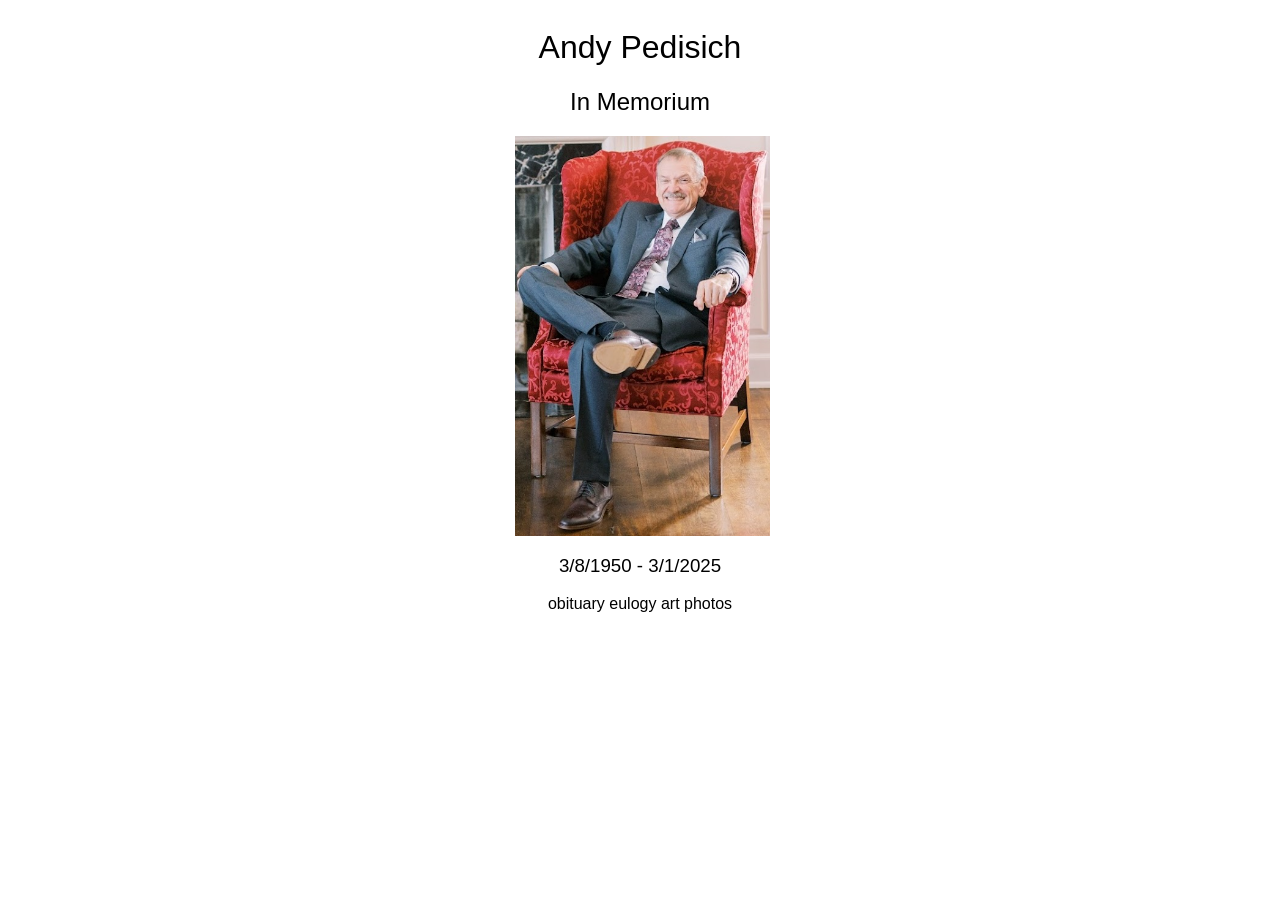
<file: public/index.html>
<html>

<head>
    <meta name="viewport" content="width=device-width, initial-scale=1.0">
    <link rel="preconnect" href="https://rsms.me/">
    <link rel="stylesheet" href="https://rsms.me/inter/inter.css">
    <link rel="stylesheet" href="styles.css">
</head>

<body>
    <div id="home">
        <div id="greeting">
            <h1>Andy Pedisich</h1>
            <h2>In Memorium</h2>
            <img src="home.jpg" style="max-height:25em">
            <h3>3/8/1950 - 3/1/2025</h3>
            <div id="menu">
                <a href="obituary.html">obituary</a>
                <a href="eulogy.html">eulogy</a>
                <a href="art.html">art</a>
                <a href="photos.html">photos</a>
            </div>
        </div>
    </div>
</body>

</html>
</file>
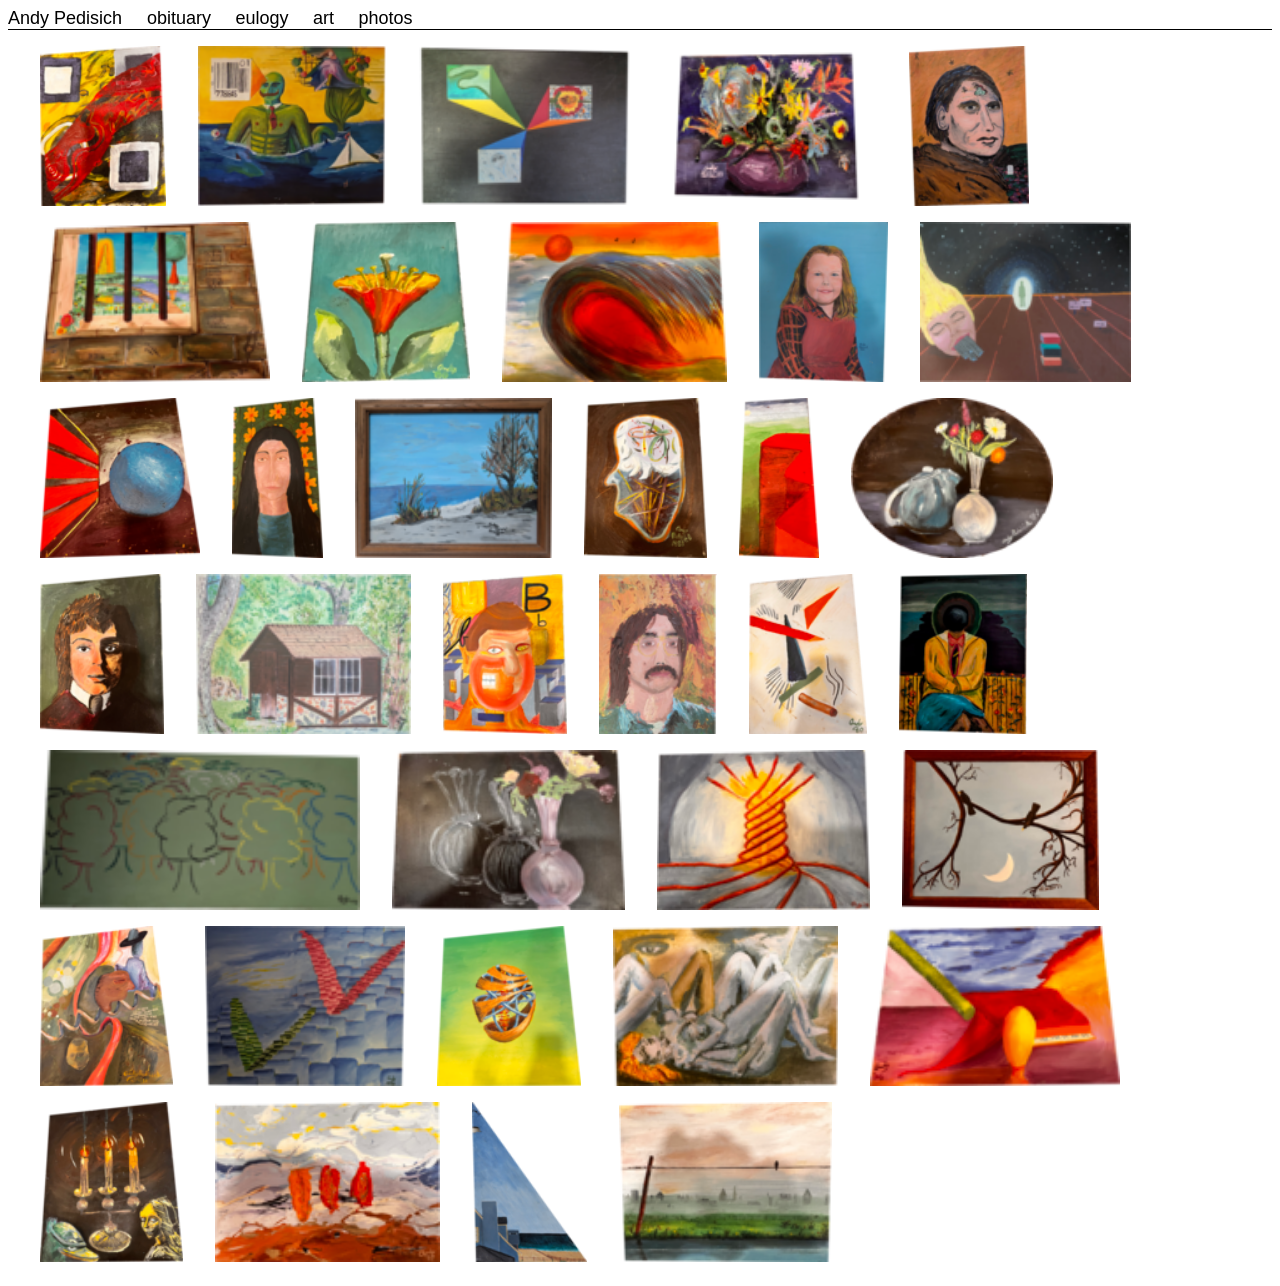
<file: public/art.html>
<html>

<head>
    <meta name="viewport" content="width=device-width, initial-scale=1.0">
    <link rel="preconnect" href="https://rsms.me/">
    <link rel="stylesheet" href="https://rsms.me/inter/inter.css">
    <link rel="stylesheet" href="styles.css">
    <script src="gallery/spotlight.bundle.js"></script>
</head>

<body>
    <div id="titlebar">
        <a href="index.html" id="home"> Andy Pedisich </a>
        <a href="obituary.html">obituary</a>
        <a href="eulogy.html">eulogy</a>
        <a href="art.html">art</a>
        <a href="photos.html">photos</a>
    </div>
    <div id="content">
        <div id="art">
<div class="spotlight" data-src="gallery/0.png">
     <img src="gallery/0_thumb.png">
</div>
<div class="spotlight" data-src="gallery/1.png">
     <img src="gallery/1_thumb.png">
</div>
<div class="spotlight" data-src="gallery/2.png">
     <img src="gallery/2_thumb.png">
</div>
<div class="spotlight" data-src="gallery/3.png">
     <img src="gallery/3_thumb.png">
</div>
<div class="spotlight" data-src="gallery/4.png">
     <img src="gallery/4_thumb.png">
</div>
<div class="spotlight" data-src="gallery/5.png">
     <img src="gallery/5_thumb.png">
</div>
<div class="spotlight" data-src="gallery/6.png">
     <img src="gallery/6_thumb.png">
</div>
<div class="spotlight" data-src="gallery/7.png">
     <img src="gallery/7_thumb.png">
</div>
<div class="spotlight" data-src="gallery/8.png">
     <img src="gallery/8_thumb.png">
</div>
<div class="spotlight" data-src="gallery/9.png">
     <img src="gallery/9_thumb.png">
</div>
<div class="spotlight" data-src="gallery/10.png">
     <img src="gallery/10_thumb.png">
</div>
<div class="spotlight" data-src="gallery/11.png">
     <img src="gallery/11_thumb.png">
</div>
<div class="spotlight" data-src="gallery/12.png">
     <img src="gallery/12_thumb.png">
</div>
<div class="spotlight" data-src="gallery/13.png">
     <img src="gallery/13_thumb.png">
</div>
<div class="spotlight" data-src="gallery/14.png">
     <img src="gallery/14_thumb.png">
</div>
<div class="spotlight" data-src="gallery/15.png">
     <img src="gallery/15_thumb.png">
</div>
<div class="spotlight" data-src="gallery/16.png">
     <img src="gallery/16_thumb.png">
</div>
<div class="spotlight" data-src="gallery/17.png">
     <img src="gallery/17_thumb.png">
</div>
<div class="spotlight" data-src="gallery/18.png">
     <img src="gallery/18_thumb.png">
</div>
<div class="spotlight" data-src="gallery/19.png">
     <img src="gallery/19_thumb.png">
</div>
<div class="spotlight" data-src="gallery/20.png">
     <img src="gallery/20_thumb.png">
</div>
<div class="spotlight" data-src="gallery/21.png">
     <img src="gallery/21_thumb.png">
</div>
<div class="spotlight" data-src="gallery/22.png">
     <img src="gallery/22_thumb.png">
</div>
<div class="spotlight" data-src="gallery/23.png">
     <img src="gallery/23_thumb.png">
</div>
<div class="spotlight" data-src="gallery/24.png">
     <img src="gallery/24_thumb.png">
</div>
<div class="spotlight" data-src="gallery/25.png">
     <img src="gallery/25_thumb.png">
</div>
<div class="spotlight" data-src="gallery/26.png">
     <img src="gallery/26_thumb.png">
</div>
<div class="spotlight" data-src="gallery/27.png">
     <img src="gallery/27_thumb.png">
</div>
<div class="spotlight" data-src="gallery/28.png">
     <img src="gallery/28_thumb.png">
</div>
<div class="spotlight" data-src="gallery/29.png">
     <img src="gallery/29_thumb.png">
</div>
<div class="spotlight" data-src="gallery/30.png">
     <img src="gallery/30_thumb.png">
</div>
<div class="spotlight" data-src="gallery/31.png">
     <img src="gallery/31_thumb.png">
</div>
<div class="spotlight" data-src="gallery/32.png">
     <img src="gallery/32_thumb.png">
</div>
<div class="spotlight" data-src="gallery/33.png">
     <img src="gallery/33_thumb.png">
</div>
<div class="spotlight" data-src="gallery/34.png">
     <img src="gallery/34_thumb.png">
</div>

        </div>
    </div>
</body>
</file>
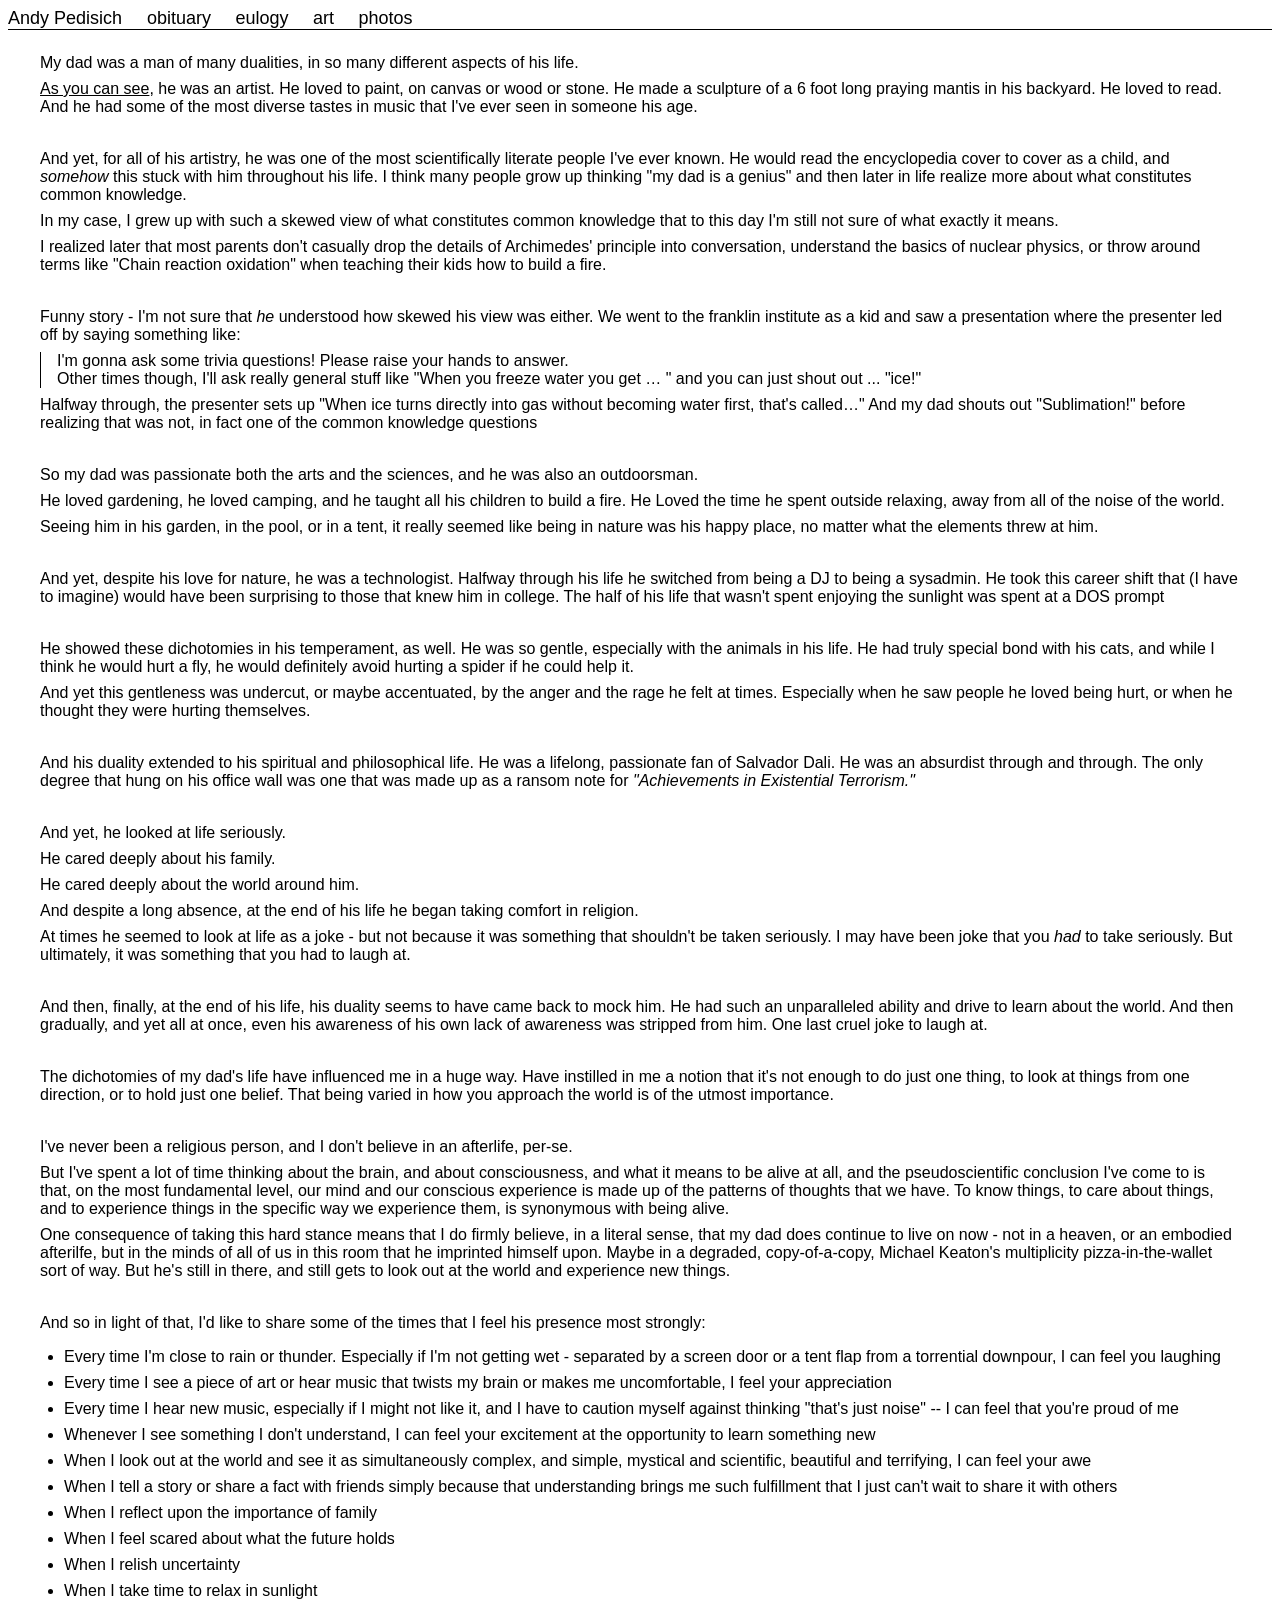
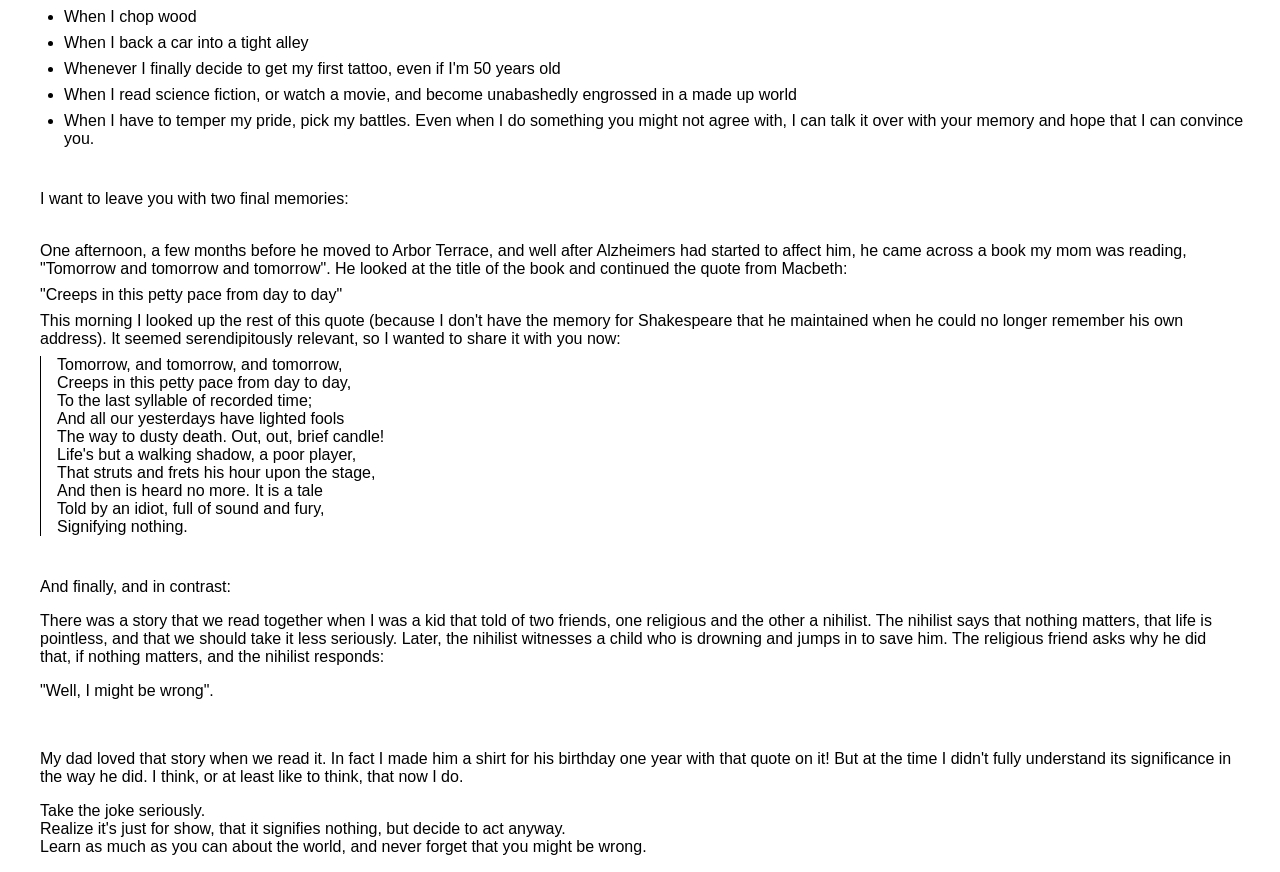
<file: public/eulogy.html>
<html>

<head>
    <meta name="viewport" content="width=device-width, initial-scale=1.0">
    <meta http-equiv="Content-Type" content="text/html; charset=UTF-8" />
    <link rel="preconnect" href="https://rsms.me/">
    <link rel="stylesheet" href="https://rsms.me/inter/inter.css">
    <link rel="stylesheet" href="styles.css">
</head>

<body>
    <div id="titlebar">
        <a href="index.html" id="home"> Andy Pedisich </a>
        <a href="obituary.html">obituary</a>
        <a href="eulogy.html">eulogy</a>
        <a href="art.html">art</a>
        <a href="photos.html">photos</a>
    </div>
    <div id="content">
        <div id="eulogy">
            <p>My dad was a man of many dualities, in so many different aspects of his life.</p>

            <p><a href="art.html">As you can see</a>, he was an artist. He loved to paint, on canvas or wood or stone.
                He made a sculpture of a 6 foot long praying mantis in
                his backyard. He loved to read. And he had some of the most diverse tastes in music that I've ever seen
                in
                someone his age.</p>
            <br />

            <p>And yet, for all of his artistry, he was one of the most scientifically literate people I've ever known.
                He would read the encyclopedia cover to cover as a child, and <i>somehow</i> this stuck with him throughout
                his life. I think many people grow up thinking "my dad is a genius" and then later in life realize more about what
                constitutes common knowledge.</p>
            <p>In my case, I grew up with such a skewed view of what constitutes common knowledge that to this day I'm
                still not sure of what exactly it means.</p>
            <p>I realized later that most parents don't casually drop the details of Archimedes' principle into
                conversation, understand the basics of nuclear physics, or throw around terms like "Chain reaction
                oxidation" when teaching their kids how to build a fire.</p>

            <br />
            <p>Funny story - I'm not sure that <i>he</i> understood how skewed his view was either. We went to the
                franklin institute as a kid and saw a presentation where the presenter led off by saying something like:
            </p>
            <p class="quote">I'm gonna ask some trivia questions! Please raise your hands to answer.
                <br />
                Other times though, I'll ask really general stuff like "When you
                freeze water you get … <ice!>" and you can just shout out ... "ice!"
            </p>
            <p>Halfway through, the presenter sets up "When ice turns directly into gas without becoming water first,
                that's called…" And my dad shouts out "Sublimation!" before realizing that was not, in fact one of the
                common knowledge questions</p>

            <br />
            <p>So my dad was passionate both the arts and the sciences, and he was also an outdoorsman. </p>
            <p>He loved gardening, he loved camping, and he taught all his children to build a fire.
                He Loved the time he spent outside relaxing, away from all of the noise of the world.</p>
            <p>Seeing him in his garden, in the pool, or in a tent,
                it really seemed like being in nature was his happy place, no matter what the elements threw at him.</p>

            <br />
            <p>And yet, despite his love for nature, he was a technologist. Halfway through his life he switched from
                being a DJ to being a sysadmin. He took this career shift that (I have to imagine) would have been
                surprising
                to those that knew him in college.
                The half of his life that wasn't spent enjoying the sunlight was spent at a DOS prompt</p>


            <br />
            <p>He showed these dichotomies in his temperament, as well. He was so gentle, especially with the animals in
                his life. He had truly special bond with his cats, and while I think he would hurt a fly, he would
                definitely avoid hurting a spider if he could help it.</p>
            <p>And yet this gentleness was undercut, or maybe accentuated, by the anger and the rage he felt at times.
                Especially when he saw people he loved being hurt, or when he thought they were hurting themselves.</p>

            <br />
            <p>And his duality extended to his spiritual and philosophical life. He was a lifelong, passionate fan of
                Salvador Dali. He was an absurdist through and through. The only degree that hung on his office wall
                was one that was made up as a ransom note for <i>"Achievements in Existential Terrorism."</i></p>

            <br />
            <p>And yet, he looked at life seriously. </p>
            <p>He cared deeply about his family. </p>
            <p>He cared deeply about the world around him. </p>
            <p>And despite a long absence, at the end of his life he began taking comfort in religion.</p>

            <p>At times he seemed to look at life as a joke - but not because it was something that shouldn't be taken
                seriously. I may have been joke that you <i>had</i> to take seriously. But ultimately, it was something
                that you had to laugh at.</p>

            <br />
            <p>And then, finally, at the end of his life, his duality seems to have came back to mock him. He
                had such an unparalleled ability and drive to learn about the world. And then
                gradually, and yet all at once, even his awareness of his own lack of awareness was stripped from him.
                One last cruel joke to laugh at.</p>

            <br />
            <p>The dichotomies of my dad's life have influenced me in a huge way. Have instilled in me a notion that
                it's not enough to do just one thing, to look at things from one direction, or to hold just one belief.
                That being varied in how you approach the world is of the utmost importance.</p>


            <br />
            <p>I've never been a religious person, and I don't believe in an afterlife, per-se.</p>
            <p>But I've spent a lot of time thinking about the brain, and about
                consciousness, and what it means to be alive at all, and the pseudoscientific conclusion I've come to is
                that, on the most fundamental level, our mind and our conscious experience is made up of the patterns of
                thoughts that we have. To know things, to care about things, and to experience things in the specific
                way we experience them, is synonymous with being alive.</p>

            <p>One consequence of taking this hard stance means that I do firmly believe, in a literal sense, that my
                dad does continue to live on now - not in a heaven, or an embodied afterilfe, but in the minds of all of
                us
                in this room that he imprinted himself upon. Maybe in a degraded, copy-of-a-copy, Michael Keaton's
                multiplicity pizza-in-the-wallet sort of way. But he's still in there, and still gets to look out at the
                world and experience new things.</p>

            <br />
            <p>And so in light of that, I'd like to share some of the times that I feel his presence most strongly:</p>
            <ul>
                <li>Every time I'm close to rain or thunder. Especially if I'm not getting wet - separated by a screen
                    door
                    or a tent flap from a torrential downpour, I can feel you laughing</li>
                <li>Every time I see a piece of art or hear music that twists my brain or makes me uncomfortable, I feel
                    your
                    appreciation</li>
                <li>Every time I hear new music, especially if I might not like it, and I have to caution myself against
                    thinking "that's just noise" -- I can feel that you're proud of me</li>
                <li>Whenever I see something I don't understand, I can feel your excitement at the opportunity to learn
                    something new</li>
                <li>When I look out at the world and see it as simultaneously complex, and simple, mystical and
                    scientific,
                    beautiful and terrifying, I can feel your awe</li>
                <li>When I tell a story or share a fact with friends simply because that understanding brings me such
                    fulfillment that I just can't wait to share it with others</li>
                <li>When I reflect upon the importance of family</li>
                <li>When I feel scared about what the future holds</li>
                <li>When I relish uncertainty</li>
                <li>When I take time to relax in sunlight</li>
                <li>When I chop wood</li>
                <li>When I back a car into a tight alley</li>
                <li>Whenever I finally decide to get my first tattoo, even if I'm 50 years old</li>
                <li>When I read science fiction, or watch a movie, and become unabashedly engrossed in a made up world
                </li>
                <li>When I have to temper my pride, pick my battles. Even when I do something you might not agree with,
                    I can
                    talk it over with your memory and hope that I can convince you.</li>
            </ul>

            <br />

            <p>I want to leave you with two final memories:</p>

            <br />

            <p>One afternoon, a few months before he moved to Arbor Terrace, and well after Alzheimers had started to
                affect him, he came across a book my mom was reading, "Tomorrow and tomorrow and tomorrow". He looked at
                the title of the book and continued the quote from Macbeth:</p>
            <p>"Creeps in this petty pace from day to day"</p>

            <p>This morning I looked up the rest of this quote (because I don't have the memory for Shakespeare that he
                maintained when he could no longer remember his own address). It seemed serendipitously relevant,
                so I wanted to share it with you now:</p>

            <p class="quote">
                Tomorrow, and tomorrow, and tomorrow,<br />
                Creeps in this petty pace from day to day,<br />
                To the last syllable of recorded time;<br />
                And all our yesterdays have lighted fools<br />
                The way to dusty death. Out, out, brief candle!<br />
                Life's but a walking shadow, a poor player,<br />
                That struts and frets his hour upon the stage,<br />
                And then is heard no more. It is a tale<br />
                Told by an idiot, full of sound and fury,<br />
                Signifying nothing.
        </div>

        <br />

        <p>And finally, and in contrast:</p>

        <p>There was a story that we read together when I was a kid that told of two friends, one religious and the
            other a nihilist.
            The nihilist says that nothing matters, that life is pointless, and that we should take it less
            seriously. Later, the nihilist witnesses a child who is drowning and jumps in to save him. The religious
            friend asks why he did that, if nothing matters, and the nihilist responds:</p>
        <p>"Well, I might be wrong".</p>

        <br />
        <p>My dad loved that story when we read it. In fact I made him a shirt for his birthday one year with that
            quote on it! But at the time I didn't fully understand its significance in the way he did. I think, or
            at least like to think, that now I do.</p>
	<p>Take the joke seriously. <br/>
	   Realize it's just for show, that it
            signifies nothing, but decide to act anyway. <br/>Learn as much as you can about the world, and never forget
            that you might be wrong.</p>

        <p></p>
    </div>
</body>
</p>

</html>
</file>
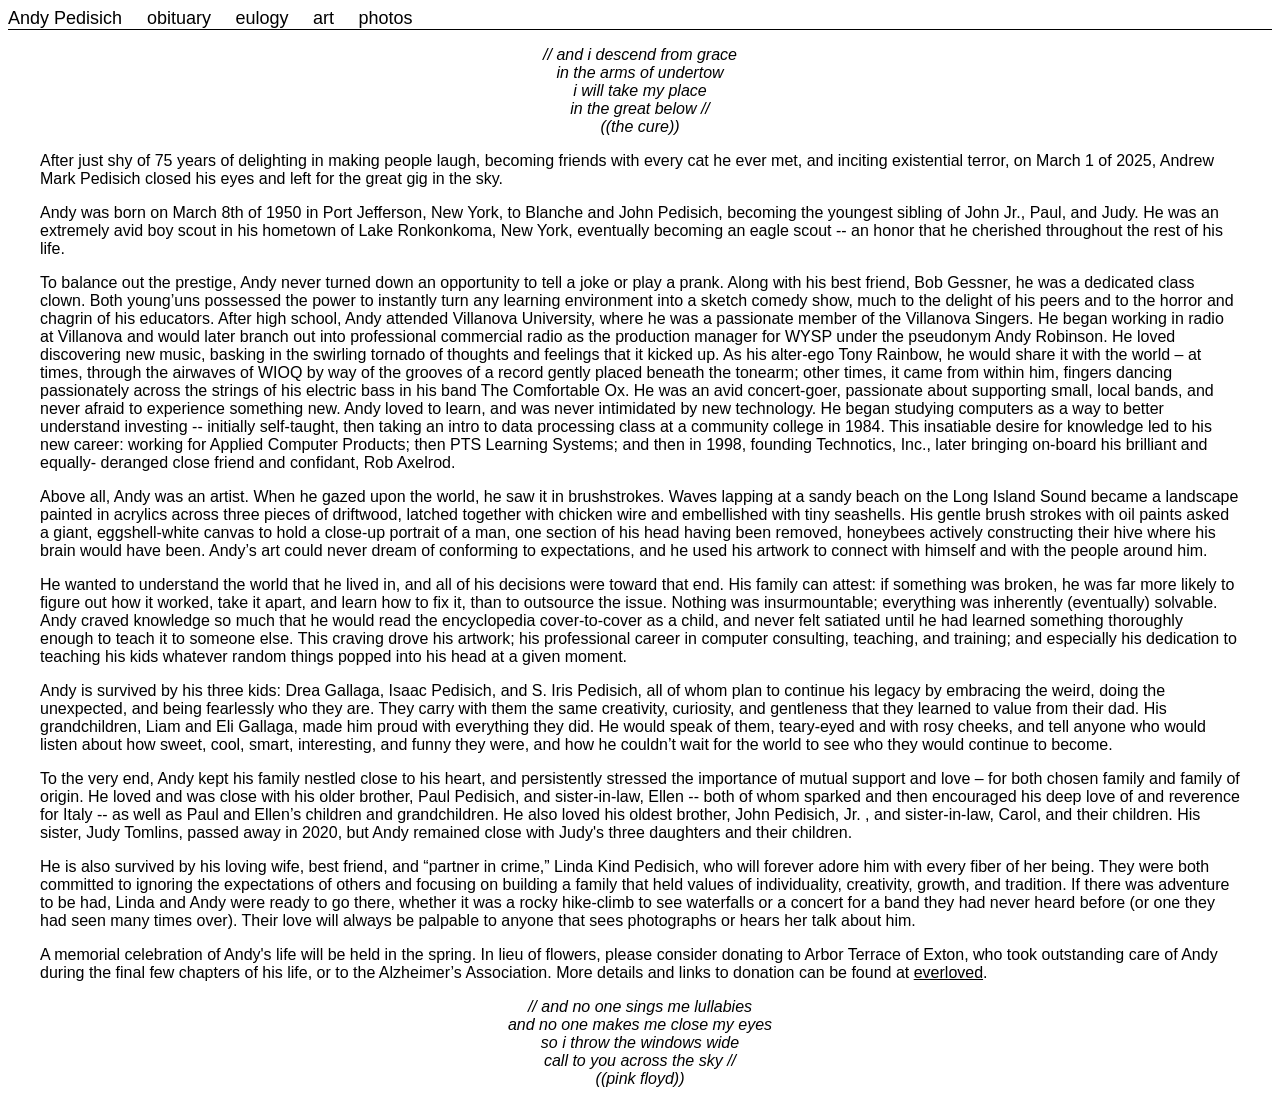
<file: public/obituary.html>
<html>
<head>
    <meta charset="UTF-8">
    <meta name="viewport" content="width=device-width, initial-scale=1.0">
    <link rel="preconnect" href="https://rsms.me/">
    <link rel="stylesheet" href="https://rsms.me/inter/inter.css">
    <link rel="stylesheet" href="styles.css">
</head>
<body>
    <div id="titlebar">
        <a href="index.html" id="home"> Andy Pedisich </a>
        <a href="obituary.html">obituary</a>
        <a href="eulogy.html">eulogy</a>
        <a href="art.html">art</a>
        <a href="photos.html">photos</a>
    </div>
    <div id="content">
        <div id="obituary">
            <div class="lyrics">
                // and i descend from grace<br/>
                in the arms of undertow<br/>
                i will take my place<br/>
                in the great below // <br/>
                ((the cure))
            </div>
            <p>After just shy of 75 years of delighting in making people laugh, becoming friends with every cat
            he ever met, and inciting existential terror, on March 1 of 2025, Andrew Mark Pedisich closed
            his eyes and left for the great gig in the sky.</p>
            <p>Andy was born on March 8th of 1950 in Port Jefferson, New York, to Blanche and John
            Pedisich, becoming the youngest sibling of John Jr., Paul, and Judy. He was an extremely avid
            boy scout in his hometown of Lake Ronkonkoma, New York, eventually becoming an eagle
            scout -- an honor that he cherished throughout the rest of his life.</p>
            <p>To balance out the prestige, Andy never turned down an opportunity to tell a joke or play a
            prank. Along with his best friend, Bob Gessner, he was a dedicated class clown. Both
            young’uns possessed the power to instantly turn any learning environment into a sketch comedy
            show, much to the delight of his peers and to the horror and chagrin of his educators.
            After high school, Andy attended Villanova University, where he was a passionate member of
            the Villanova Singers. He began working in radio at Villanova and would later branch out into
            professional commercial radio as the production manager for WYSP under the pseudonym
            Andy Robinson. He loved discovering new music, basking in the swirling tornado of thoughts
            and feelings that it kicked up. As his alter-ego Tony Rainbow, he would share it with the world –
            at times, through the airwaves of WIOQ by way of the grooves of a record gently placed
            beneath the tonearm; other times, it came from within him, fingers dancing passionately across
            the strings of his electric bass in his band The Comfortable Ox. He was an avid concert-goer,
            passionate about supporting small, local bands, and never afraid to experience something new.
            Andy loved to learn, and was never intimidated by new technology. He began studying
            computers as a way to better understand investing -- initially self-taught, then taking an intro to
            data processing class at a community college in 1984. This insatiable desire for knowledge led
            to his new career: working for Applied Computer Products; then PTS Learning Systems; and
            then in 1998, founding Technotics, Inc., later bringing on-board his brilliant and equally-
            deranged close friend and confidant, Rob Axelrod.</p>
            <p>Above all, Andy was an artist. When he gazed upon the world, he saw it in brushstrokes. Waves
            lapping at a sandy beach on the Long Island Sound became a landscape painted in acrylics
            across three pieces of driftwood, latched together with chicken wire and embellished with tiny
            seashells. His gentle brush strokes with oil paints asked a giant, eggshell-white canvas to hold a
            close-up portrait of a man, one section of his head having been removed, honeybees actively
            constructing their hive where his brain would have been. Andy’s art could never dream of
            conforming to expectations, and he used his artwork to connect with himself and with the people
            around him.</p>
            <p>He wanted to understand the world that he lived in, and all of his decisions were toward that
            end. His family can attest: if something was broken, he was far more likely to figure out how it
            worked, take it apart, and learn how to fix it, than to outsource the issue. Nothing was
            insurmountable; everything was inherently (eventually) solvable. Andy craved knowledge so
            much that he would read the encyclopedia cover-to-cover as a child, and never felt satiated until
            he had learned something thoroughly enough to teach it to someone else. This craving drove
            his artwork; his professional career in computer consulting, teaching, and training; and
            especially his dedication to teaching his kids whatever random things popped into his head at a
            given moment.</p>
            <p>Andy is survived by his three kids: Drea Gallaga, Isaac Pedisich, and S. Iris Pedisich, all of
            whom plan to continue his legacy by embracing the weird, doing the unexpected, and being
            fearlessly who they are. They carry with them the same creativity, curiosity, and gentleness that
            they learned to value from their dad. His grandchildren, Liam and Eli Gallaga, made him proud
            with everything they did. He would speak of them, teary-eyed and with rosy cheeks, and tell
            anyone who would listen about how sweet, cool, smart, interesting, and funny they were, and
            how he couldn’t wait for the world to see who they would continue to become.</p>
            <p>To the very end, Andy kept his family nestled close to his heart, and persistently stressed the
            importance of mutual support and love – for both chosen family and family of origin. He loved
            and was close with his older brother, Paul Pedisich, and sister-in-law, Ellen -- both of whom
            sparked and then encouraged his deep love of and reverence for Italy -- as well as Paul and
            Ellen’s children and grandchildren. He also loved his oldest brother, John Pedisich, Jr. , and
            sister-in-law, Carol, and their children. His sister, Judy Tomlins, passed away in 2020, but Andy
            remained close with Judy's three daughters and their children.</p>
            <p>He is also survived by his loving wife, best friend, and “partner in crime,” Linda Kind Pedisich,
            who will forever adore him with every fiber of her being. They were both committed to ignoring
            the expectations of others and focusing on building a family that held values of individuality,
            creativity, growth, and tradition. If there was adventure to be had, Linda and Andy were ready to
            go there, whether it was a rocky hike-climb to see waterfalls or a concert for a band they had
            never heard before (or one they had seen many times over). Their love will always be palpable
            to anyone that sees photographs or hears her talk about him.</p>
            <p>A memorial celebration of Andy's life will be held in the spring. In lieu of flowers, please consider
            donating to Arbor Terrace of Exton, who took outstanding care of Andy during the final few
            chapters of his life, or to the Alzheimer’s Association. More details and links to donation can be
            found at <a href="https://everloved.com/life-of/andy-pedisich/">everloved</a>.</p>

            <div class="lyrics">
            // and no one sings me lullabies <br/>
            and no one makes me close my eyes <br/>
            so i throw the windows wide <br/>
            call to you across the sky // <br/>
            ((pink floyd))
            </div>


        </div>
    </div>

</body>
</html>
</file>
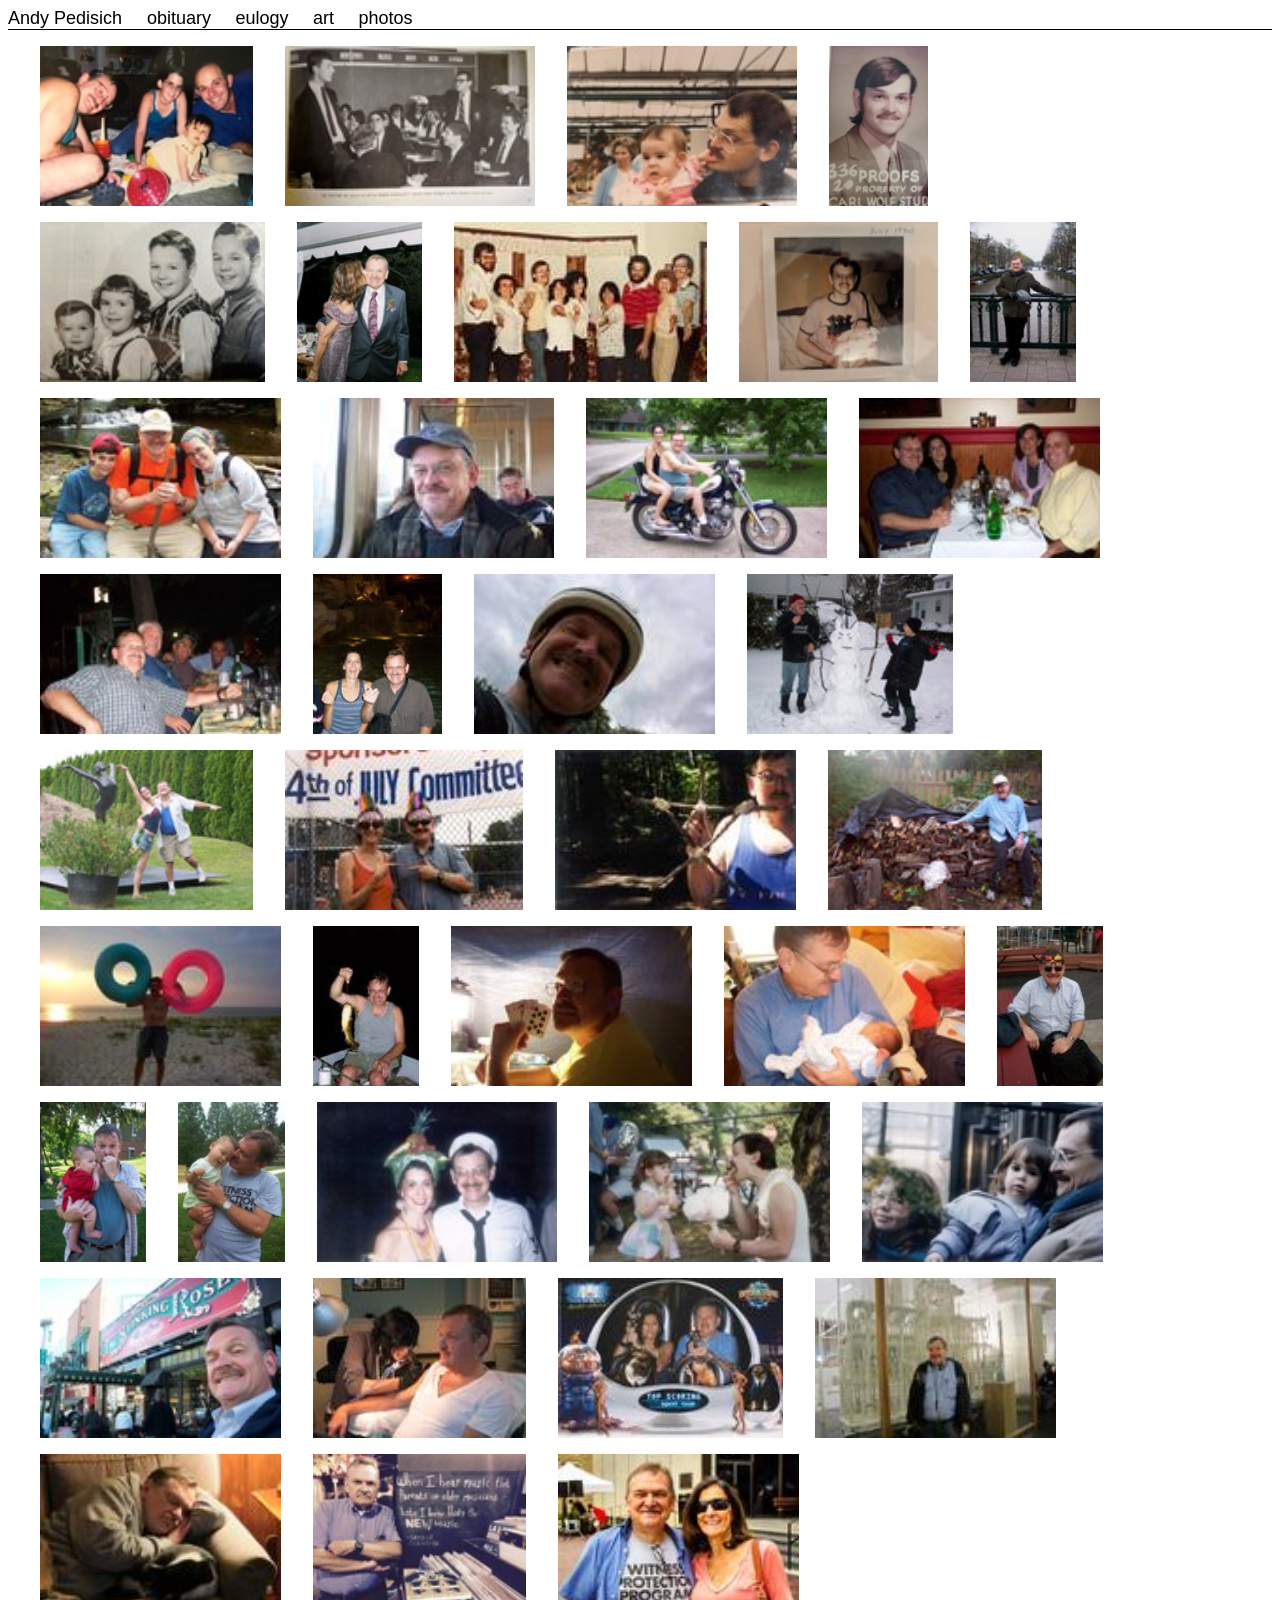
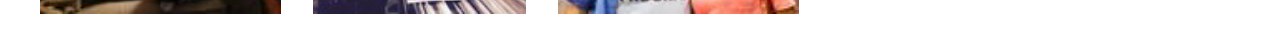
<file: public/photos.html>
<html>

<head>
    <meta name="viewport" content="width=device-width, initial-scale=1.0">
    <link rel="preconnect" href="https://rsms.me/">
    <link rel="stylesheet" href="https://rsms.me/inter/inter.css">
    <link rel="stylesheet" href="styles.css">
    <script src="gallery/spotlight.bundle.js"></script>

</head>

<body>
    <div id="titlebar">
        <a href="index.html" id="home"> Andy Pedisich </a>
        <a href="obituary.html">obituary</a>
        <a href="eulogy.html">eulogy</a>
        <a href="art.html">art</a>
        <a href="photos.html">photos</a>
    </div>
    <div id="content">

        <div id="art">
            <div class="spotlight" data-src="photos/0.jpg">
                <img src="photos/0_thumb.jpg">
            </div>
            <div class="spotlight" data-src="photos/1.jpg">
                <img src="photos/1_thumb.jpg">
            </div>
            <div class="spotlight" data-src="photos/2.jpg">
                <img src="photos/2_thumb.jpg">
            </div>
            <div class="spotlight" data-src="photos/3.jpg">
                <img src="photos/3_thumb.jpg">
            </div>
            <div class="spotlight" data-src="photos/4.jpg">
                <img src="photos/4_thumb.jpg">
            </div>
            <div class="spotlight" data-src="photos/5.jpg">
                <img src="photos/5_thumb.jpg">
            </div>
            <div class="spotlight" data-src="photos/6.jpg">
                <img src="photos/6_thumb.jpg">
            </div>
            <div class="spotlight" data-src="photos/7.jpg">
                <img src="photos/7_thumb.jpg">
            </div>
            <div class="spotlight" data-src="photos/8.jpg">
                <img src="photos/8_thumb.jpg">
            </div>
            <div class="spotlight" data-src="photos/9.jpg">
                <img src="photos/9_thumb.jpg">
            </div>
            <div class="spotlight" data-src="photos/10.jpg">
                <img src="photos/10_thumb.jpg">
            </div>
            <div class="spotlight" data-src="photos/11.jpg">
                <img src="photos/11_thumb.jpg">
            </div>
            <div class="spotlight" data-src="photos/12.jpg">
                <img src="photos/12_thumb.jpg">
            </div>
            <div class="spotlight" data-src="photos/13.jpg">
                <img src="photos/13_thumb.jpg">
            </div>
            <div class="spotlight" data-src="photos/14.jpg">
                <img src="photos/14_thumb.jpg">
            </div>
            <div class="spotlight" data-src="photos/15.jpg">
                <img src="photos/15_thumb.jpg">
            </div>
            <div class="spotlight" data-src="photos/16.jpg">
                <img src="photos/16_thumb.jpg">
            </div>
            <div class="spotlight" data-src="photos/17.jpg">
                <img src="photos/17_thumb.jpg">
            </div>
            <div class="spotlight" data-src="photos/18.jpg">
                <img src="photos/18_thumb.jpg">
            </div>
            <div class="spotlight" data-src="photos/19.jpg">
                <img src="photos/19_thumb.jpg">
            </div>
            <div class="spotlight" data-src="photos/20.jpg">
                <img src="photos/20_thumb.jpg">
            </div>
            <div class="spotlight" data-src="photos/21.jpg">
                <img src="photos/21_thumb.jpg">
            </div>
            <div class="spotlight" data-src="photos/22.jpg">
                <img src="photos/22_thumb.jpg">
            </div>
            <div class="spotlight" data-src="photos/23.jpg">
                <img src="photos/23_thumb.jpg">
            </div>
            <div class="spotlight" data-src="photos/24.jpg">
                <img src="photos/24_thumb.jpg">
            </div>
            <div class="spotlight" data-src="photos/25.jpg">
                <img src="photos/25_thumb.jpg">
            </div>
            <div class="spotlight" data-src="photos/26.jpg">
                <img src="photos/26_thumb.jpg">
            </div>
            <div class="spotlight" data-src="photos/27.jpg">
                <img src="photos/27_thumb.jpg">
            </div>
            <div class="spotlight" data-src="photos/28.jpg">
                <img src="photos/28_thumb.jpg">
            </div>
            <div class="spotlight" data-src="photos/29.jpg">
                <img src="photos/29_thumb.jpg">
            </div>
            <div class="spotlight" data-src="photos/30.jpg">
                <img src="photos/30_thumb.jpg">
            </div>
            <div class="spotlight" data-src="photos/31.jpg">
                <img src="photos/31_thumb.jpg">
            </div>
            <div class="spotlight" data-src="photos/32.jpg">
                <img src="photos/32_thumb.jpg">
            </div>
            <div class="spotlight" data-src="photos/33.jpg">
                <img src="photos/33_thumb.jpg">
            </div>
            <div class="spotlight" data-src="photos/34.jpg">
                <img src="photos/34_thumb.jpg">
            </div>
            <div class="spotlight" data-src="photos/35.jpg">
                <img src="photos/35_thumb.jpg">
            </div>
            <div class="spotlight" data-src="photos/36.jpg">
                <img src="photos/36_thumb.jpg">
            </div>
            <div class="spotlight" data-src="photos/37.jpg">
                <img src="photos/37_thumb.jpg">
            </div>

        </div>
    </div>
</body>

</html>
</file>
<file: public/styles.css>
:root {
  font-family: Inter, sans-serif;
  font-feature-settings: 'liga' 1, 'calt' 1; /* fix for Chrome */
  font-weight:200;

}
@supports (font-variation-settings: normal) {
  :root { font-family: InterVariable, sans-serif; }
}


h1 {
    font-weight: 400;
}
h2 {
    font-weight: 300;
}
h3 {
    font-weight: 200;
}

a {
    color:black;
}
#greeting a {
    text-decoration: none;
}
#greeting a:hover {
    font-weight:400;
}

div#home {
  display:flex;
  justify-content: center;
  align-items: center;
}
#greeting {
  border:0px;
  width:250px;
  text-align: center;
}

#titlebar {
    border-bottom-style: solid;
    border-bottom-width: 1px;
}

#titlebar a {
    font-size:large;
    font-weight: 100;
    text-decoration: none;
    margin-right:20px;
}
#titlebar a:hover {
    font-weight:200;
}

#titlebar a#home {
    font-weight: 300;
}

#titlebar a#home:hover {
    font-weight: 400;
}

div.lyrics {
    text-align: center;
    font-style: italic;
    font-weight:200;
    margin-top:1em;
    margin-bottom:1em;
}

#content {
    margin-top:1em;
}

#content p{
    margin-left:2em;
    margin-right:2em;
    /* text-indent:2em */
}
#content li{
    margin-left:1em;
    margin-top:.5em
}
div.quote {
    font-weight:100;
    margin-left:3em;
}
#eulogy {
    margin-top:1.5em;
}
#eulogy p{
    margin-top:.5em;
    margin-bottom:.5em;
}
p.quote {
    border-left:solid 1px;
    padding-left:1em

}
.spotlight img {
    height: 10em;
    margin-left:1em;
    padding-left:1em;
    margin-bottom:1em
}

#art {
    display:flex;
    flex-wrap: wrap;
    max-width:90%;
    min-width:0;
}
</file>
